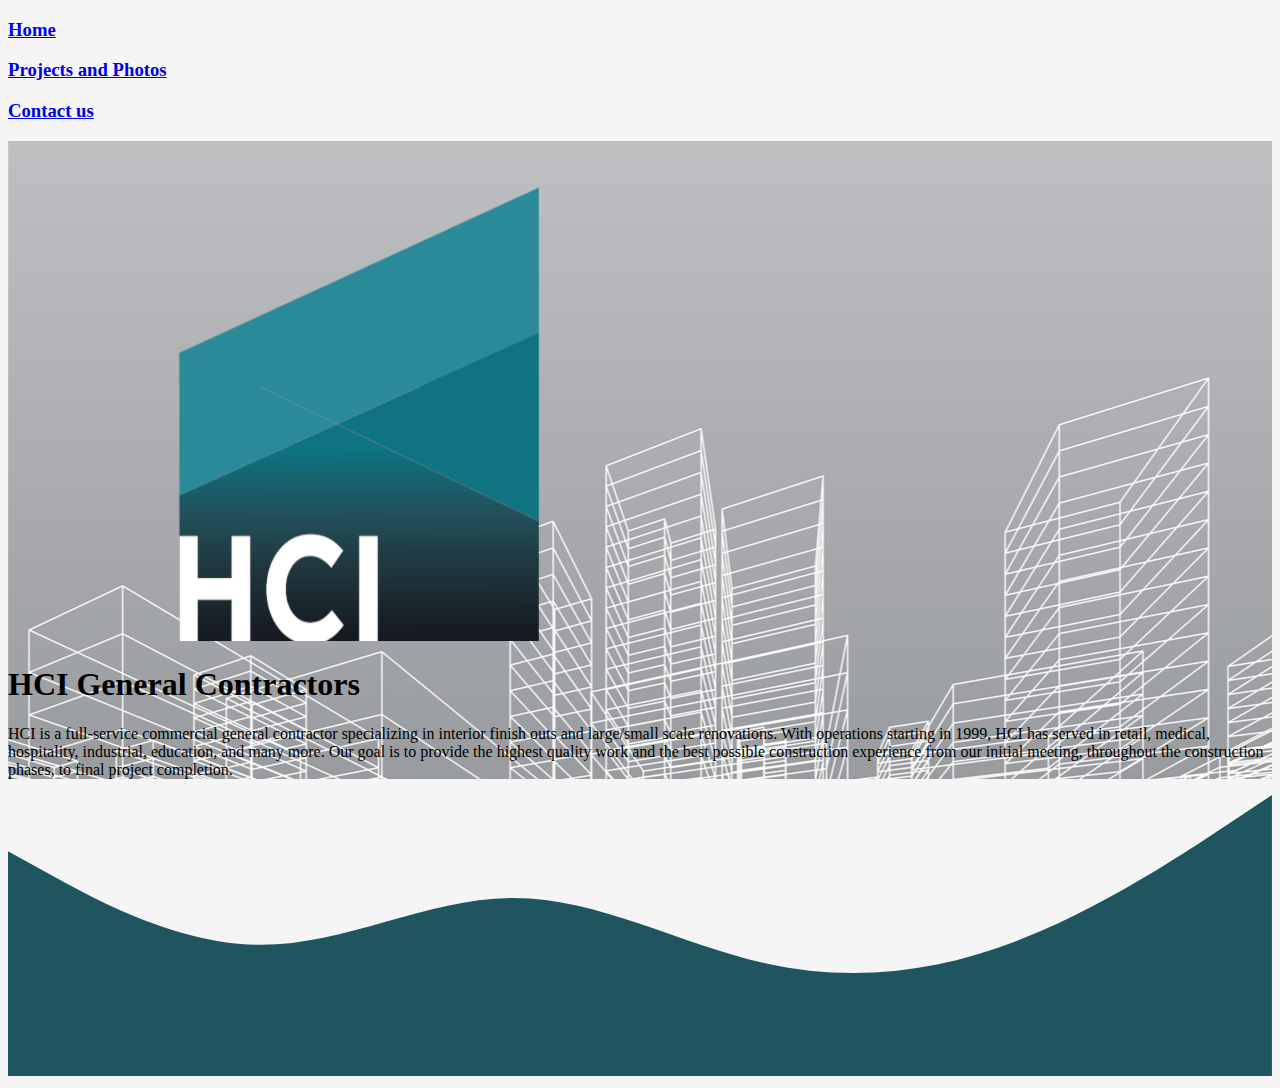
<file: index.html>
<!DOCTYPE html>

<html>

<head>
    <link rel="stylesheet" href="https://cdn.jsdelivr.net/npm/bootstrap@5.0.2/dist/css/bootstrap.min.css"
        integrity="sha384-EVSTQN3/azprG1Anm3QDgpJLIm9Nao0Yz1ztcQTwFspd3yD65VohhpuuCOmLASjC" crossorigin="anonymous">

    <link rel="stylesheet" href="./style.css">


</head>


<body>


    <!-- Nav Bar ------------------------------------------------------------------------>



    <div class="container ">

        <header class="d-flex  justify-content-center  py-5 mb-4 border-bottom">


            <div class="nav col-12 col-md-auto mb-2 justify-content-center mb-md-0">
                <h3><a href="./index.html" class="nav-link px-4 link-secondary">Home</a></h3>
                <h3><a href="./projects.html" class="nav-link px-4 link-dark">Projects and Photos</a></h3>
                <h3><a href="./contact.html" class="nav-link px-4 link-dark">Contact us</a></h3>

            </div>


        </header>
    </div>


    <!-- Hero content ------------------------------------------------------------------------>

    <div id='mainContent'>

        <div class="container" id="testContent">

            <div class="container col-xxl-8 px-4 py-5 border-bottom ">
                <div class="row flex-lg-row-reverse align-items-center g-5 py-5">
                    <div class="col-10 col-sm-8 col-lg-6">
                        <img src="./assets/HCI LOGO0 White Clear.png" class="d-block mx-lg-auto img-fluid"
                            alt="HCI logo" width="700" height="500" loading="lazy">
                    </div>
                    <div class="col-lg-6" id="textContainerMain">
                        <h1 class="display-5 fw-bold lh-1 mb-3">HCI General Contractors</h1>
                        <p class="lead">HCI is a full-service commercial general contractor specializing in interior
                            finish
                            outs
                            and large/small scale renovations. With operations starting in 1999, HCI has served in
                            retail,
                            medical, hospitality, industrial, education, and many more. Our goal is to provide the
                            highest
                            quality work and the best possible construction experience from our initial meeting,
                            throughout
                            the
                            construction phases, to final project completion.</p>
                        <div class="d-grid gap-2 d-md-flex justify-content-md-start">

                        </div>
                    </div>
                </div>
            </div>
        </div>

        <!-- Image container ------------------------------------------------------------------------>

        <!-- 
    <div id='picturesBackground'>

        <div class="container col-xxl-8 px-4 py-5 border-bottom">
            <div class="row flex-lg-row-reverse  g-3 py-5">
                <div class="col-sm-12 col-lg-4">
                    <img src="./assets/construction-silhouette.jpg" class="d-block mx-lg-auto img-fluid" alt="HCI logo"
                        width="700" height="500" loading="lazy">
                </div>
                <div class="col-lg-4">
                    <img src="./assets/construction-site-silhouettes.jpg" class="d-block mx-lg-auto img-fluid"
                        alt="HCI logo" width="700" height="500" loading="lazy">
                </div>
                <div class="col-lg-4">
                    <img src="./assets/construction-silhouette (1).jpg" class="d-block mx-lg-auto img-fluid"
                        alt="HCI logo" width="700" height="500" loading="lazy">

                </div>
            </div>
        </div>
    </div> -->



    </div>


    <!-- Wave ------------------------------------------------------------------------>

    <svg xmlns="http://www.w3.org/2000/svg" viewBox="0 0 1440 320">
        <path fill="#1F555F" fill-opacity="1"
            d="M0,64L48,90.7C96,117,192,171,288,170.7C384,171,480,117,576,117.3C672,117,768,171,864,192C960,213,1056,203,1152,165.3C1248,128,1344,64,1392,32L1440,0L1440,320L1392,320C1344,320,1248,320,1152,320C1056,320,960,320,864,320C768,320,672,320,576,320C480,320,384,320,288,320C192,320,96,320,48,320L0,320Z">
        </path>
    </svg>

    <!-- Credits---------------------------------------------------------------------- -->
<!-- 
    <div class="container">
        <span class="text-muted .5rem">Image credits :
            <a href='https://www.freepik.com/photos/people'>People photo created by jcomp - www.freepik.com</a>
            <a href='https://www.freepik.com/photos/frame'>Frame photo created by evening_tao -
                www.freepik.com</a>
            <a href='https://www.freepik.com/photos/background'>Background photo created by evening_tao -
                www.freepik.com</a>
        </span>
    </div> -->

    <script src="https://cdn.jsdelivr.net/npm/bootstrap@5.0.2/dist/js/bootstrap.min.js"
        integrity="sha384-cVKIPhGWiC2Al4u+LWgxfKTRIcfu0JTxR+EQDz/bgldoEyl4H0zUF0QKbrJ0EcQF"
        crossorigin="anonymous"></script>
</body>




</html>
</file>
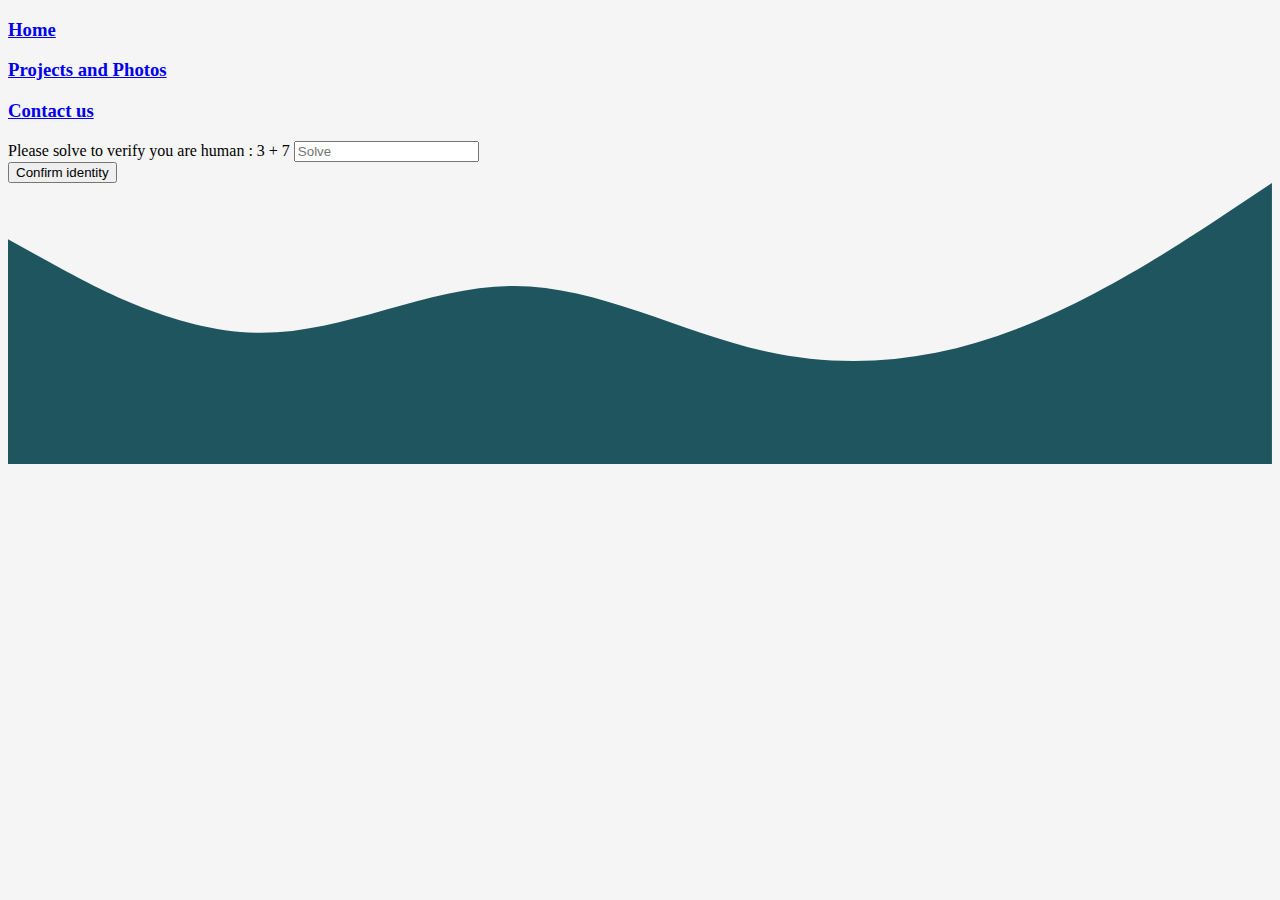
<file: contact.html>
<!DOCTYPE html>

<html>

<head>
    <link rel="stylesheet" href="https://cdn.jsdelivr.net/npm/bootstrap@5.0.2/dist/css/bootstrap.min.css"
        integrity="sha384-EVSTQN3/azprG1Anm3QDgpJLIm9Nao0Yz1ztcQTwFspd3yD65VohhpuuCOmLASjC" crossorigin="anonymous">

    <link rel="stylesheet" href="./style.css">


</head>


<body>



    <div class="container">

        <header class="d-flex  justify-content-center  py-5 mb-4 border-bottom">


            <div class="nav col-12 col-md-auto mb-2 justify-content-center mb-md-0">
                <h3><a href="./index.html" class="nav-link px-4 link-dark">Home</a></h3>
                <h3><a href="./projects.html" class="nav-link px-4 link-dark">Projects and Photos</a></h3>
                <h3><a href="./contact.html" class="nav-link px-4 link-secondary">Contact us</a></h3>

            </div>


        </header>
    </div>





    <div class="row col-md-3 d-flex justify-content-center bg-light ">
        <p></p>
    </div>

    <div class='row'>
        <div class='col-3'>
        </div>
        <div class='col-6' id='middleContent'>



            <form class="form-inline" id='capcha'>

                <div class="form-group mx-sm-3 mb-2">
                    <label for="inputPassword2" class="sr-only" id='verifyIDbox'></label>
                    <input type="textarea" class="form-control" id="inputPassword2" placeholder="Solve">
                </div>
                <button type="button" class="btn btn-primary mb-2" id='verifyIDbtn'>Confirm identity</button>
            </form>






        </div>


        <div class='col-3'>
        </div>


    </div>


    <svg xmlns="http://www.w3.org/2000/svg" viewBox="0 0 1440 320">
        <path fill="#1F555F" fill-opacity="1"
            d="M0,64L48,90.7C96,117,192,171,288,170.7C384,171,480,117,576,117.3C672,117,768,171,864,192C960,213,1056,203,1152,165.3C1248,128,1344,64,1392,32L1440,0L1440,320L1392,320C1344,320,1248,320,1152,320C1056,320,960,320,864,320C768,320,672,320,576,320C480,320,384,320,288,320C192,320,96,320,48,320L0,320Z">
        </path>
    </svg>










    <script src="https://ajax.googleapis.com/ajax/libs/jquery/3.5.1/jquery.min.js"></script>

    <script src='./script.js'></script>

    <script src="https://cdn.jsdelivr.net/npm/bootstrap@5.0.2/dist/js/bootstrap.min.js"
        integrity="sha384-cVKIPhGWiC2Al4u+LWgxfKTRIcfu0JTxR+EQDz/bgldoEyl4H0zUF0QKbrJ0EcQF"
        crossorigin="anonymous"></script>
</body>




</html>
</file>
<file: style.css>
body{
    background-color: whitesmoke;
}

#testContent {
    
    background-color: white;
    background-image: url("./assets/mainBG");

   }


   /* #textContainerMain{
    background-color: #B8B9BB;
    
} */
</file>
